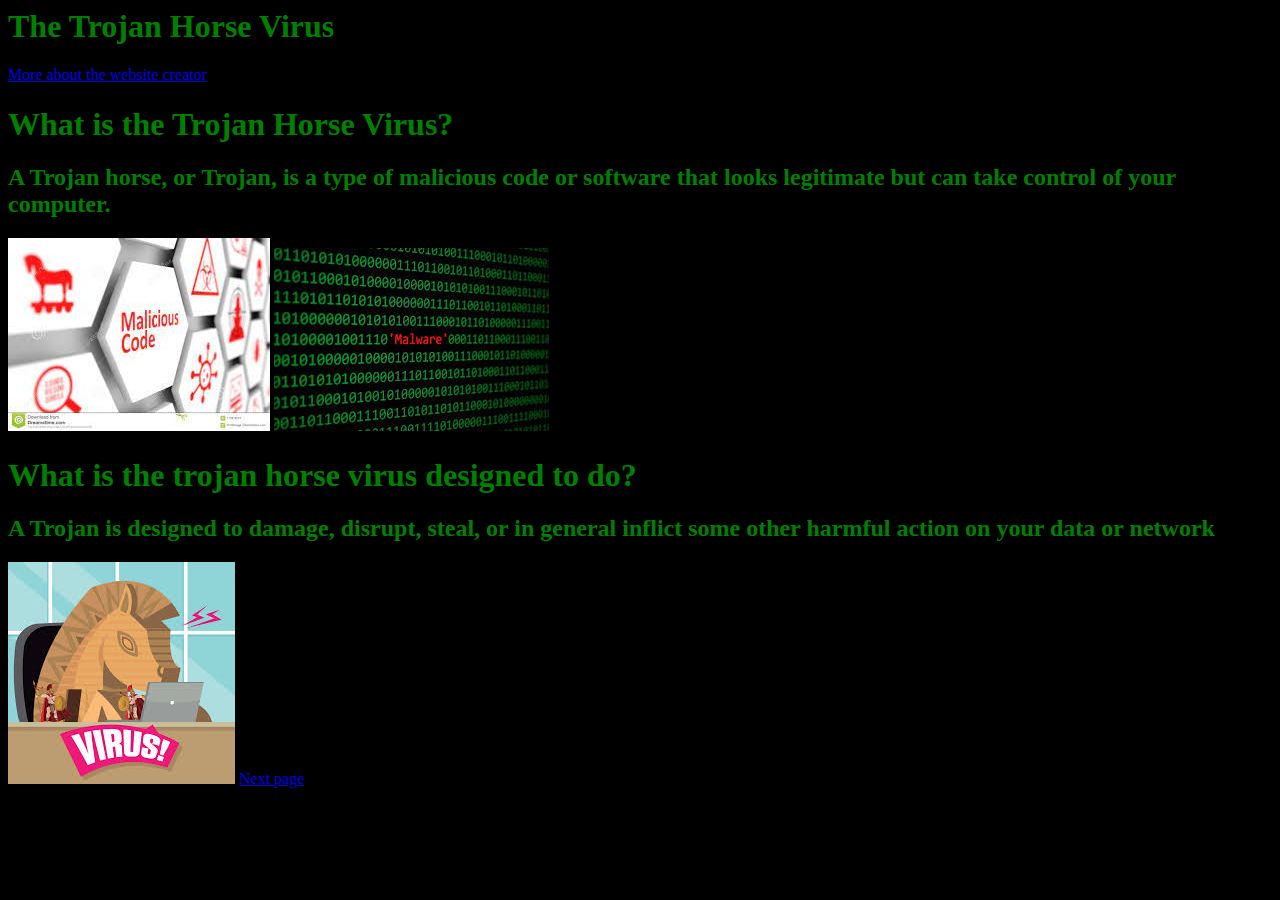
<file: index.html>
<html>
<head>
   <link rel="stylesheet" href="styles.css">
<title> Trojan Horse Virus </title>
</head>
   
      
<body>
<h1>The Trojan Horse Virus</h1>
<a href="about.html">More about the website creator</a>
<h1> What is the Trojan Horse Virus?</h1>
<p>   </p>
<h2>
   A Trojan horse, or Trojan, is a type of malicious code or software that looks legitimate but can take control of your computer. </h2>
   <img src="images/download (1).jpeg"> <img src="images/images.jpeg">
   <h1> What is the trojan horse virus designed to do?</h1>
   <h2>A Trojan is designed to damage, disrupt, steal, or in general inflict some other harmful action on your data or network</h2>
   <img src="images/images (1).jpeg">
   <a href="p2.html">Next page</a>   

<h2></p>

</body>
</html>
</file>
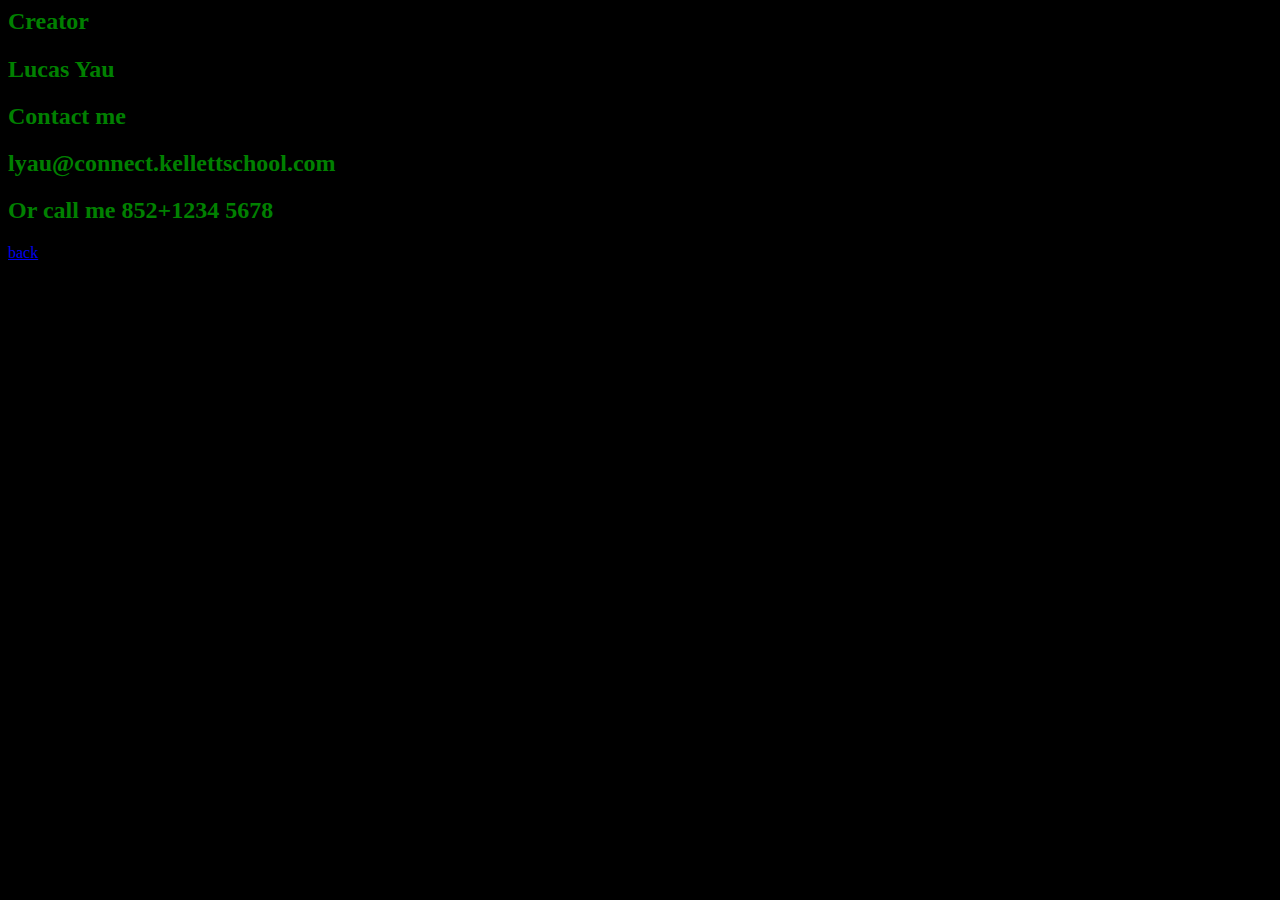
<file: about.html>
<html>
<head>
   <link rel="stylesheet" href="styles.css">
   <h2> Creator </h2>
</head>
<body>
   <h1></h1>
   <h2>Lucas Yau</h2>
<h2>Contact me</h2>
<h2>lyau@connect.kellettschool.com</h2>
<h2>Or call me 852+1234 5678</h2>
</body>

</html>
<a href="index.html">back</a>
</file>
<file: styles.css>
h1{
    color:green
}
h2{
    color:green
}
h3{color:white
}
div{
    color:red;
    border: 2px solid red
}

body {background-color: black;}
</file>
